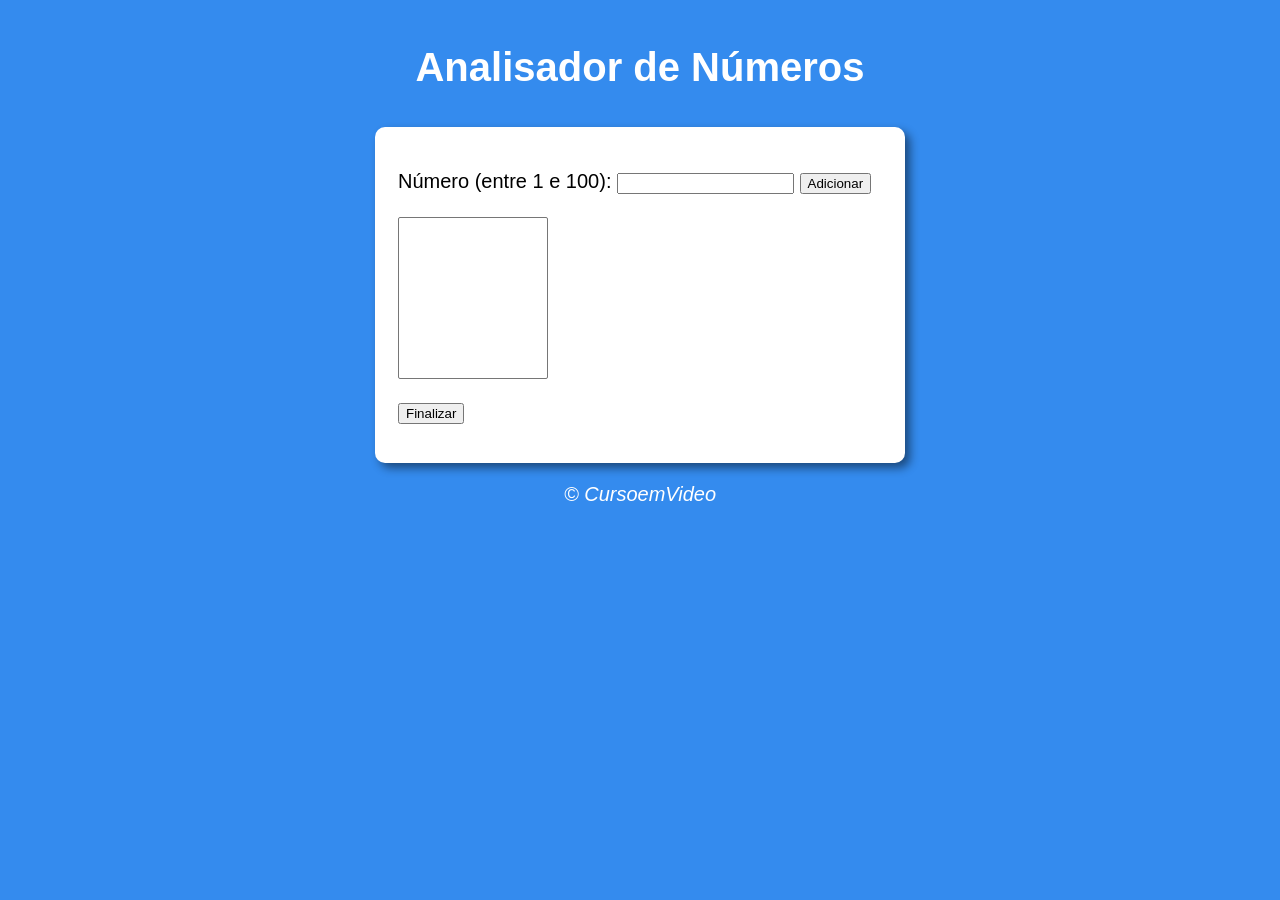
<file: aula15/ExercicioJS/index.html>
<!DOCTYPE html>
<html lang="pt-BR">
<head>
    <meta charset="UTF-8">
    <meta name="viewport" content="width=device-width, initial-scale=1.0">
    <title>Analisador de Números:</title>
    <link rel="stylesheet" href="estilo.css">
</head>
<body>
    <header><h1>Analisador de Números</h1></header>
    <section>
        <div>
            <p>Número (entre 1 e 100): 
            <input type="number" name="fnum" id="fnum">
            <input type="button"  value="Adicionar" onclick="adicionar()">
            <br><br><select name="flista" id="flista" size="10"></select></p>
            <input type="button" value="Finalizar" >
        </div>
        <div id="res">
        </div>
    </section>
    <footer><p>&copy; CursoemVideo</p></footer>
    <script src="script.js"></script>
</body>
</html>
</file>
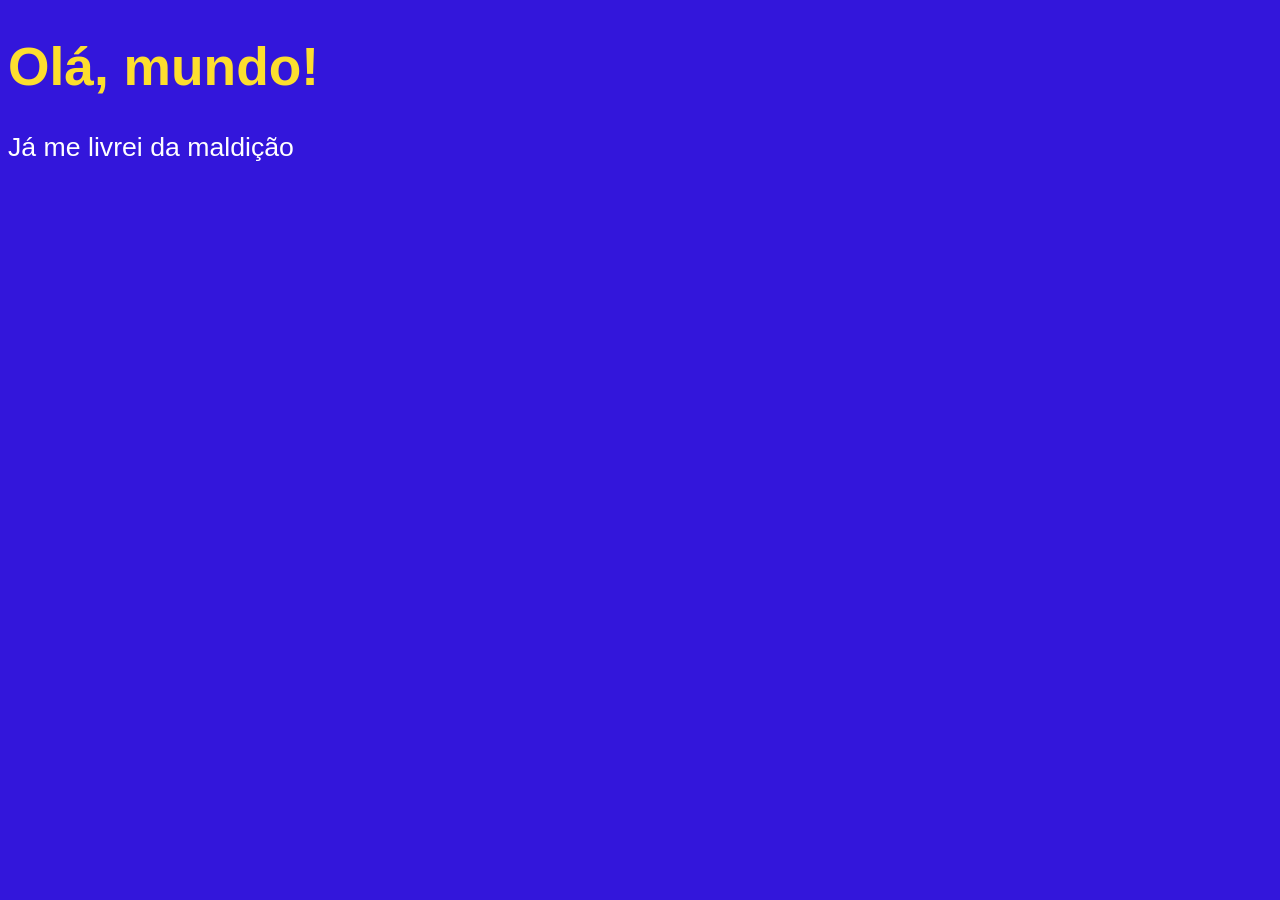
<file: aula04/ex001.html>
<!DOCTYPE html>
<html lang="pt-br">
<head>
    <meta charset="UTF-8">
    <meta name="viewport" content="width=device-width, initial-scale=1.0">
    <title>Meu primeiro programa...</title>
    <style>
        body {
            background-color: rgb(51, 22, 219);
            color: white;
            font: normal 20pt Arial;
        }
        h1 {
            color: rgb(253, 222, 46);
        }
    </style>
</head>
<body>
    <h1>Olá, mundo!</h1>
    <p>Já me livrei da maldição</p>
    <script>
        window.alert('Minha primeira mensagem!')
        window.confirm('Está gostando de JS?')
        window.prompt('Qual é seu nome?')
    </script>
</body>
</html>
</file>
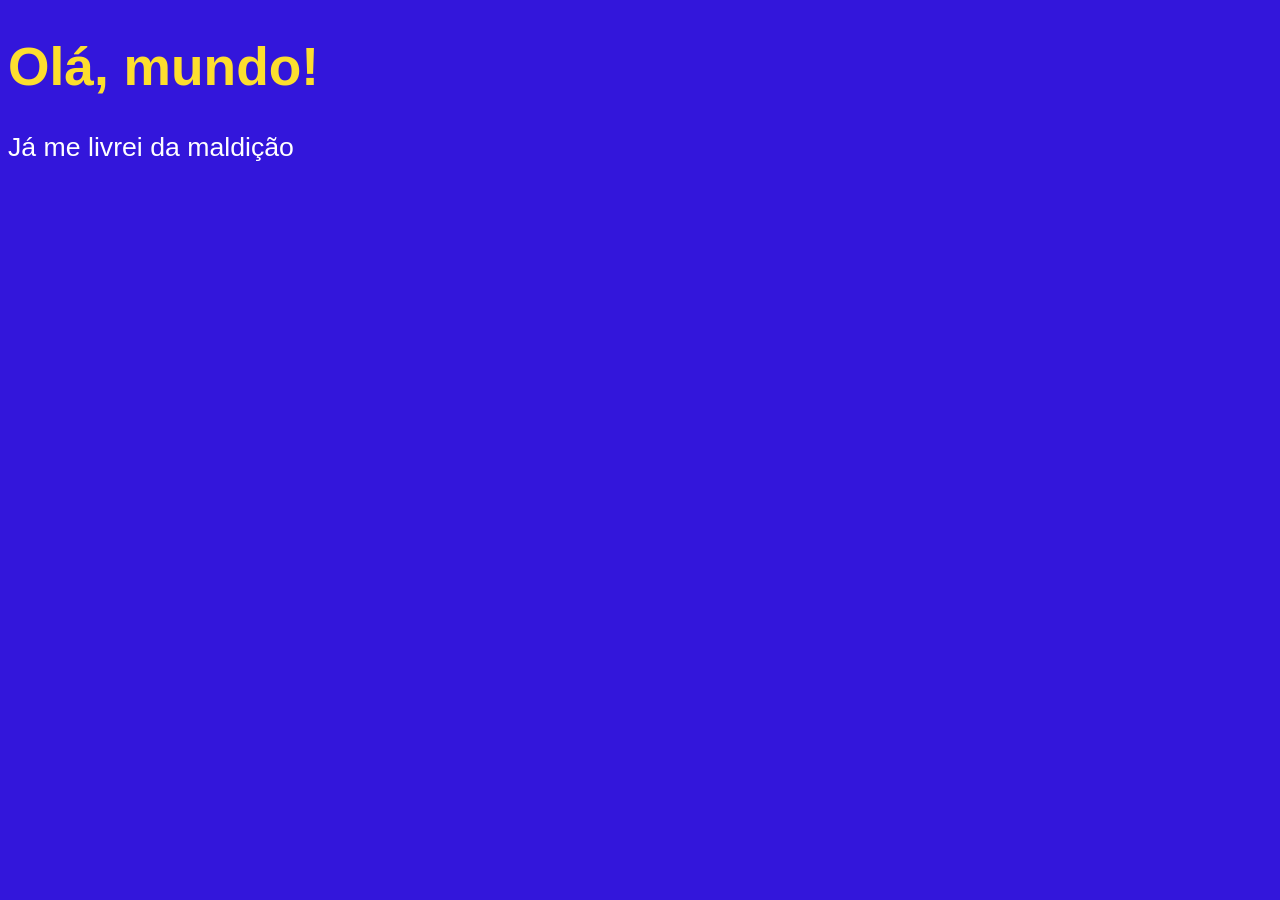
<file: aula06/ex002.html>
<!DOCTYPE html>
<html lang="pt-br">
<head>
    <meta charset="UTF-8">
    <meta name="viewport" content="width=device-width, initial-scale=1.0">
    <title>Meu primeiro programa...</title>

    <link rel="stylesheet" href="ex002-style.css">

    
</head>
<body>
    <!-- Criando o layout da minha página HTML -->
    <h1>Olá, mundo!</h1>
    <p>Já me livrei da maldição</p>
    
    <script src="ex002-script.js"></script>
</body>
</html>
</file>
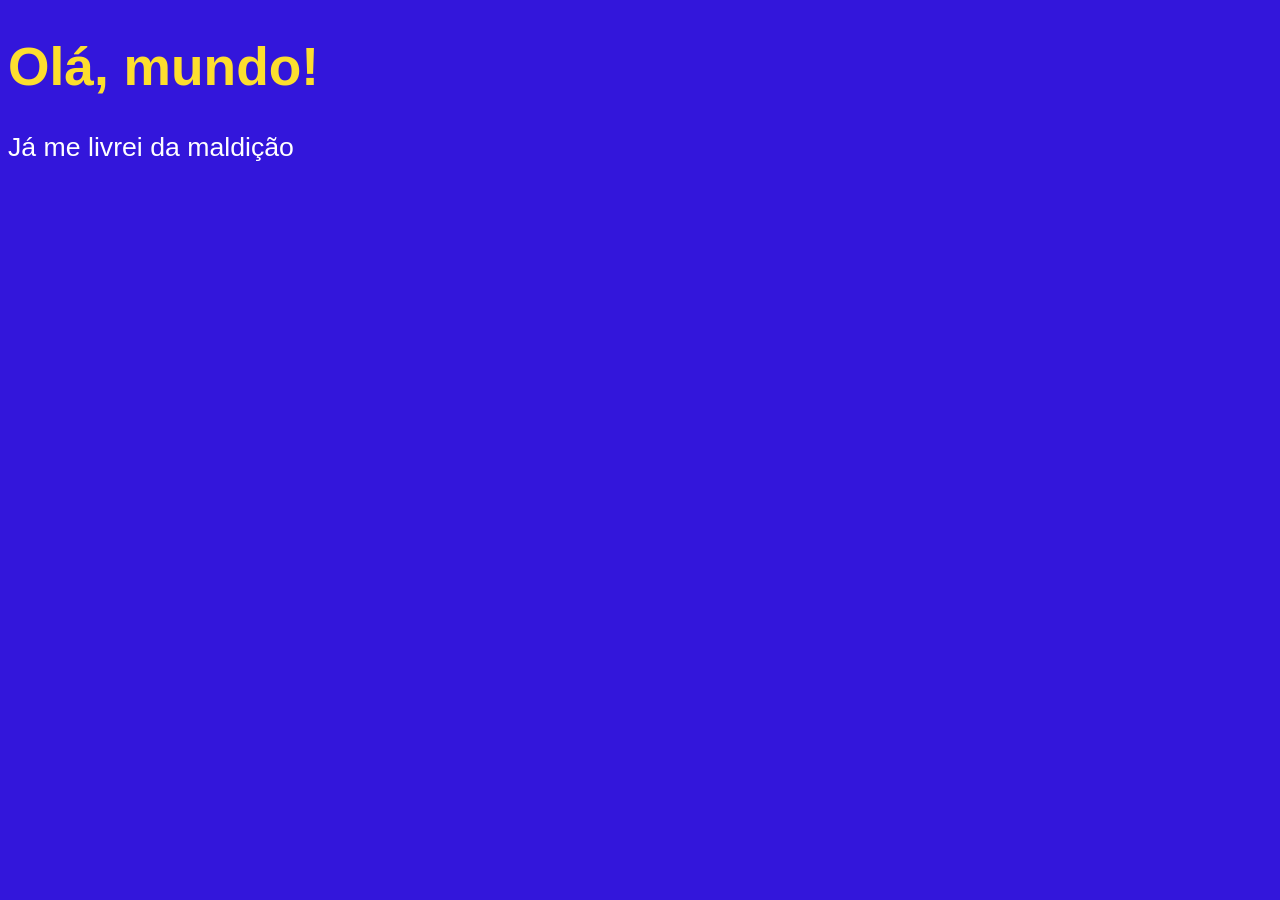
<file: aula06/ex003.html>
<!DOCTYPE html>
<html lang="pt-br">
<head>
    <meta charset="UTF-8">
    <meta name="viewport" content="width=device-width, initial-scale=1.0">
    <title>Meu primeiro programa...</title>
    <style>
        /* Estilizando minha página HTML */
        body {
            background-color: rgb(51, 22, 219); 
            color: white;
            font: normal 20pt Arial;
        }
        h1 {
            color: rgb(253, 222, 46);
        }
    </style>
</head>
<body>
    <!-- Criando o layout da minha página HTML -->
    <h1>Olá, mundo!</h1>
    <p>Já me livrei da maldição</p>
    <script>
        var n1 = Number(window.prompt('Digite um número: '))
        var n2 = Number(window.prompt('Digite outro número: '))
        var s = n1 + n2
        window.alert(`A soma entre ${n1} e ${n2} é igual a ${s}`)
    </script>
</body>
</html>
</file>
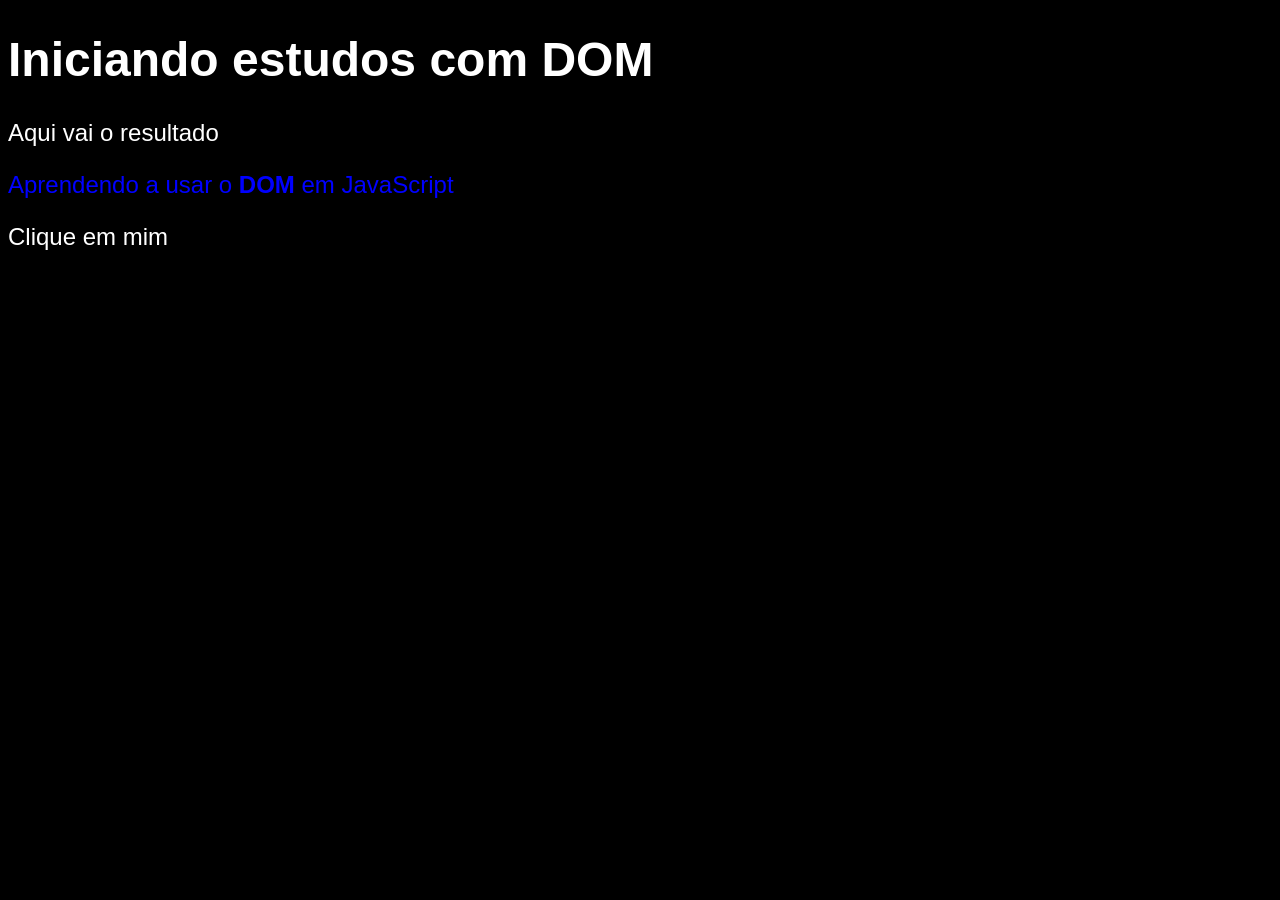
<file: aula09/ex005.html>
<!DOCTYPE html>
<html lang="pt-BR">
<head>
    <meta charset="UTF-8">
    <meta name="viewport" content="width=device-width, initial-scale=1.0">
    <title>Primeiros passos com DOM</title>
    <style>
        body {
            background: blue;
            color: white;
            font: normal 18pt Arial;
        }
    </style>
</head>
<body>
    <h1>Iniciando estudos com DOM</h1>
    <p>Aqui vai o resultado</p>
    <p>Aprendendo a usar o <strong>DOM</strong> em JavaScript</p>
    <div>Clique em mim</div>
    <script>
        var corpo = window.document.body
        var p1 = window.document.getElementsByTagName('p')[1]
        corpo.style.background = 'black'
        p1.style.color = 'blue'
    </script>
</body>
</html>
</file>
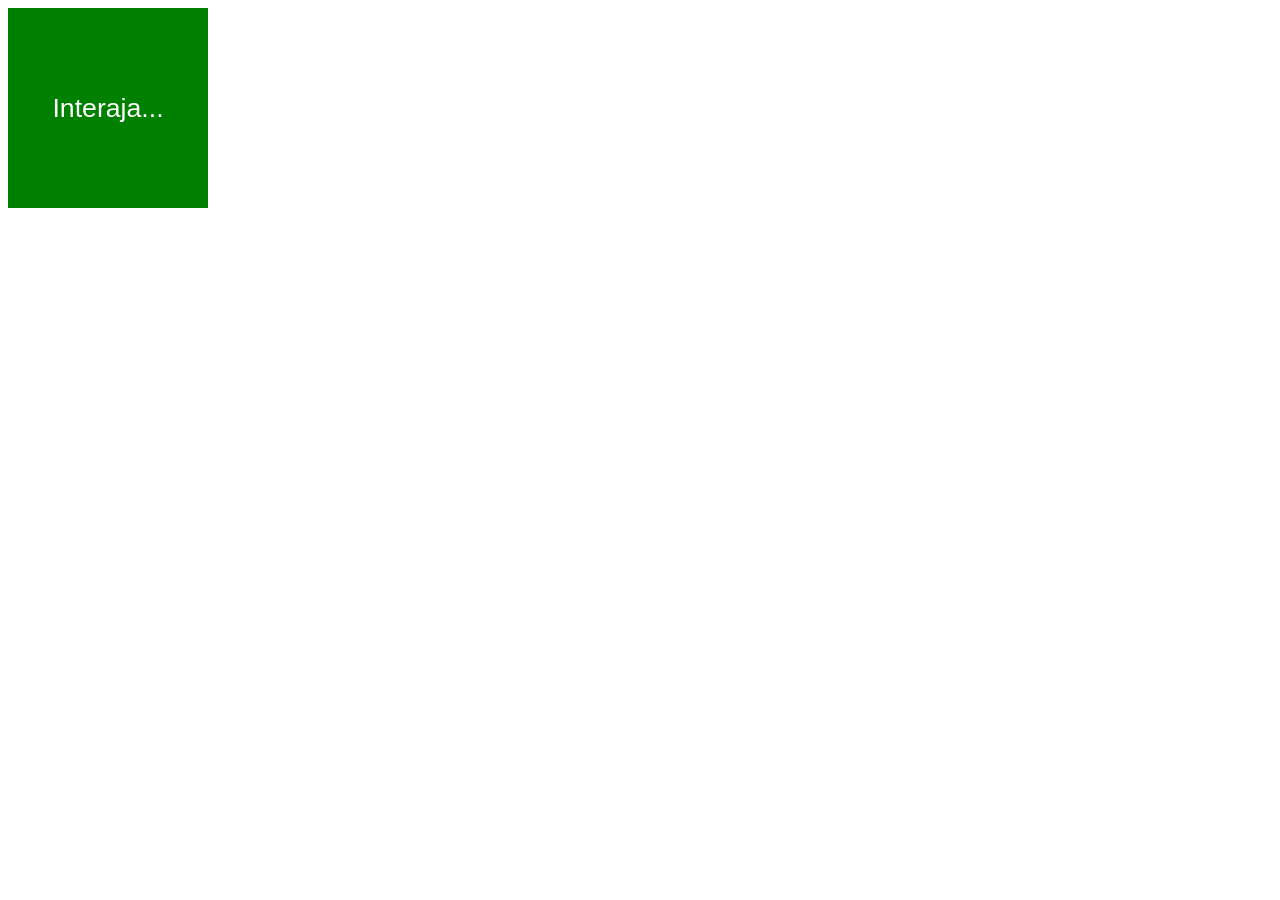
<file: aula10/ex006.html>
<!DOCTYPE html>
<html lang="pt-BR">
<head>
    <meta charset="UTF-8">
    <meta name="viewport" content="width=device-width, initial-scale=1.0">
    <title>Eventos dom</title>
    <style>
        div#area {
            font: normal 20pt Arial;
            background: green;
            color: white;
            width: 200px;
            height: 200px;
            line-height: 200px;
            text-align: center;
        }
    </style>
</head>
<body>
    <div id = "area">
        Interaja...
    </div>
    
    <script>
        var a = window.document.getElementById("area")
        a.addEventListener('click', clicar)
        a.addEventListener('mouseenter', entrar)
        a.addEventListener('mouseout', sair)

        function clicar() {
            var a = window.document.getElementById("area")
            a.innerText = 'Clicou!'
            a.style.background = 'red'
        }
        function entrar() {
            a.innerText = 'Entrou!'
        }
        function sair() {
            a.innerText = 'Saiu!'
            a.style.background = 'green'
        }
    </script>
</body>
</html>
</file>
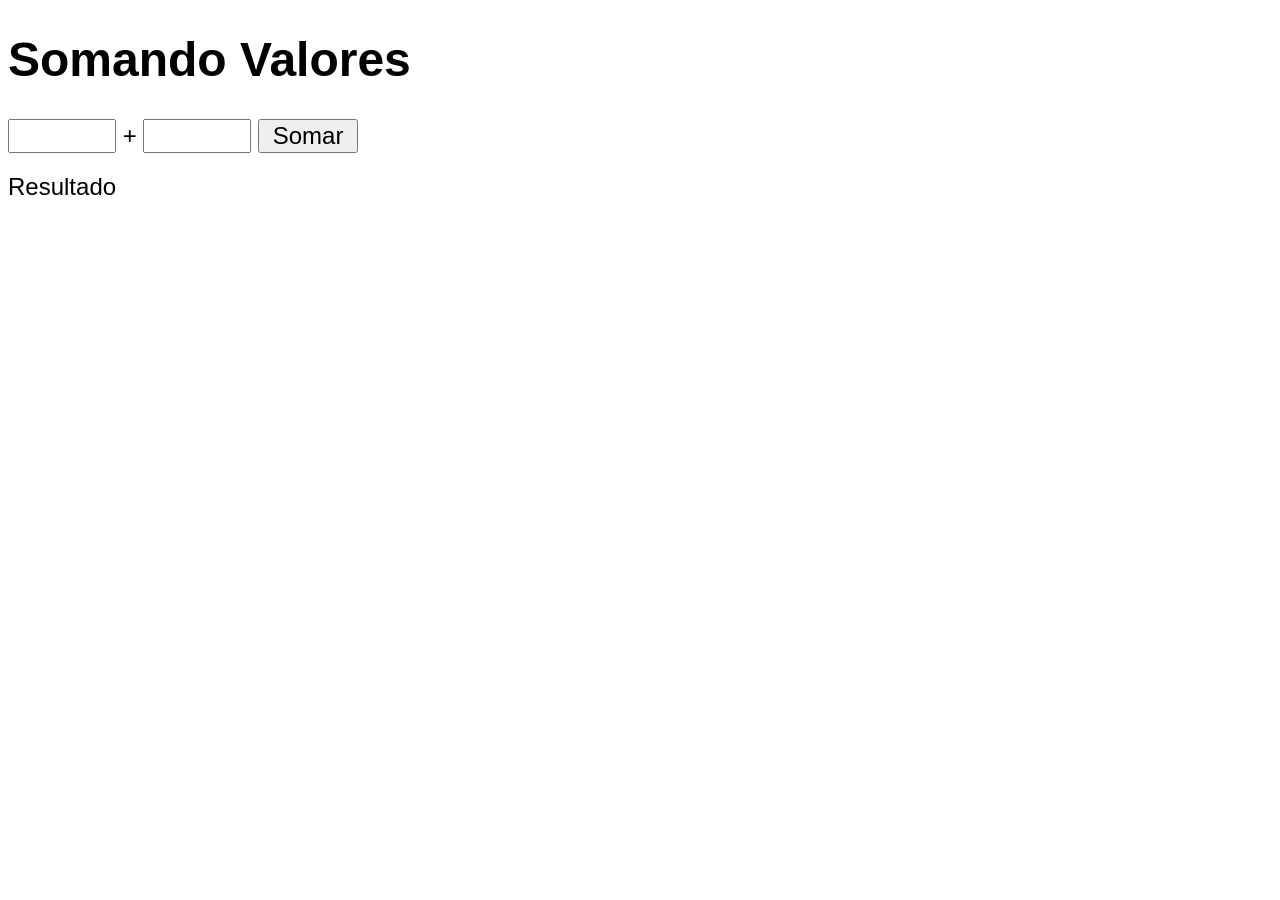
<file: aula10/ex007.html>
<!DOCTYPE html>
<html lang="pt-BR">
<head>
    <meta charset="UTF-8">
    <meta name="viewport" content="width=device-width, initial-scale=1.0">
    <title>Somando Números</title>
    <style>
        body {
            font: normal 18pt Arial;
        }
        input {
            font: normal 18pt Arial;
            width:  100px;
        }
        div#res {
            margin-top: 20px;
        }
    </style>

</head>
<body>
    <h1>Somando Valores</h1>
    <input type="number" name="txtn1" id="txtn1"> +
    <input type="number" name="txtn2" id="txtn2">
    <input type="button" value="Somar" onclick="somar()">
    <div id="res">Resultado</div>
    <script>
        function somar() {
            var tn1 = window.document.getElementById('txtn1')
            var tn2 = window.document.querySelector('input#txtn2')
            var res = window.document.getElementById('res')
            var n1 = Number(tn1.value)
            var n2 = Number(tn2.value)
            var s = n1 + n2
            res.innerHTML = `A soma entre ${n1} e ${n2} é igual a <strong>${s}</strong>`
        }
    </script>
</body>
</html>
</file>
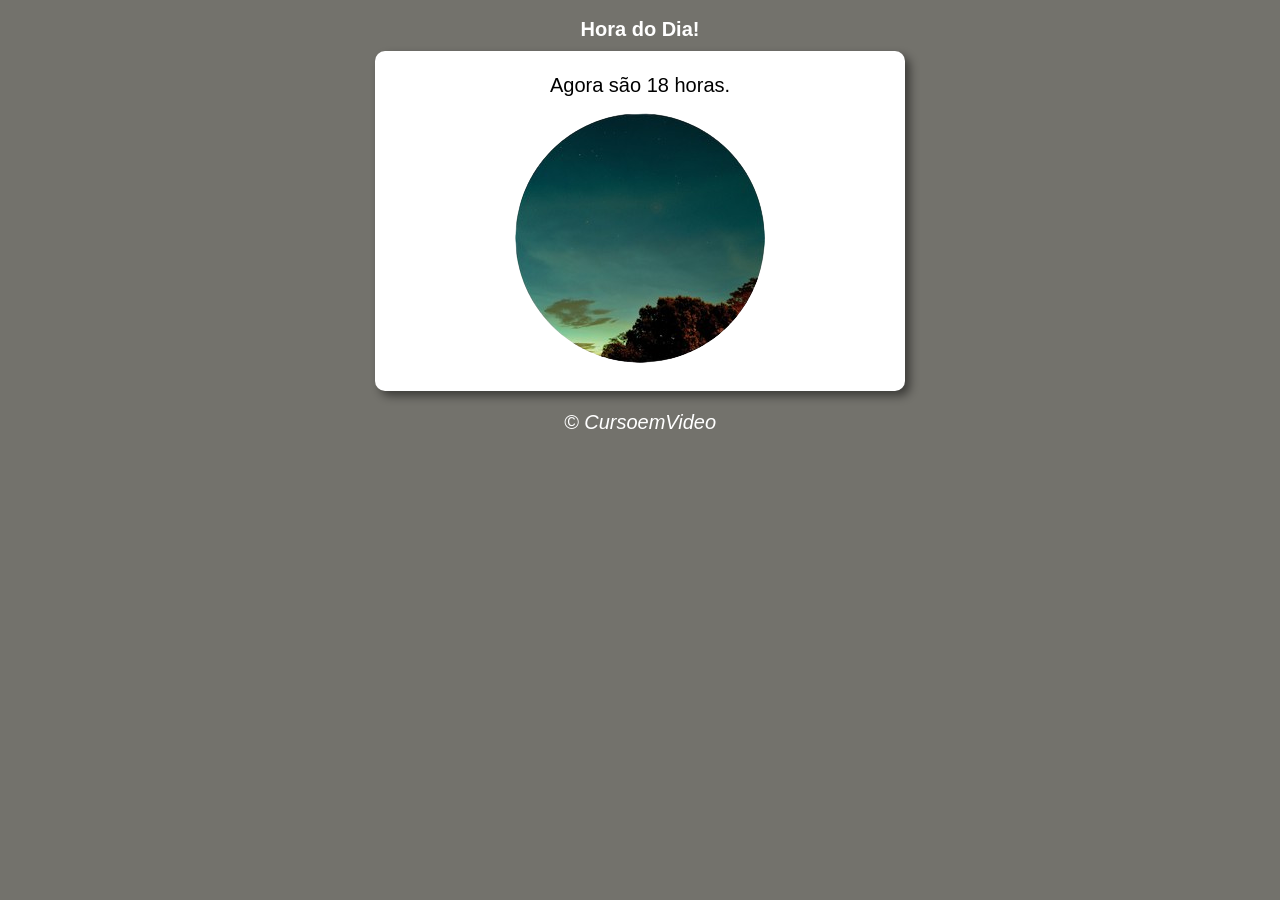
<file: aula12ex/ex014/modelo.html>
<!DOCTYPE html>
<html lang="pt-BR">
<head>
    <meta charset="UTF-8">
    <meta name="viewport" content="width=device-width, initial-scale=1.0">
    <title>Modelo de Exercício</title>
    <link rel="stylesheet" href="estilo.css">
</head>

<body onload="carregar()">
    <header><strong>Hora do Dia!</strong>
    </header>
    <section>
       <div id="msg">
            Aqui vai aparecer a mensagem...
        </div>
        <div id="foto">
            <img id="imagem" src="manha.png" alt="Foto do dia">
        </div>
    </section>
    <footer>
        <p>&copy; CursoemVideo</p>
    </footer>
    <script src="script.js"></script>
</body>
</html>
</file>
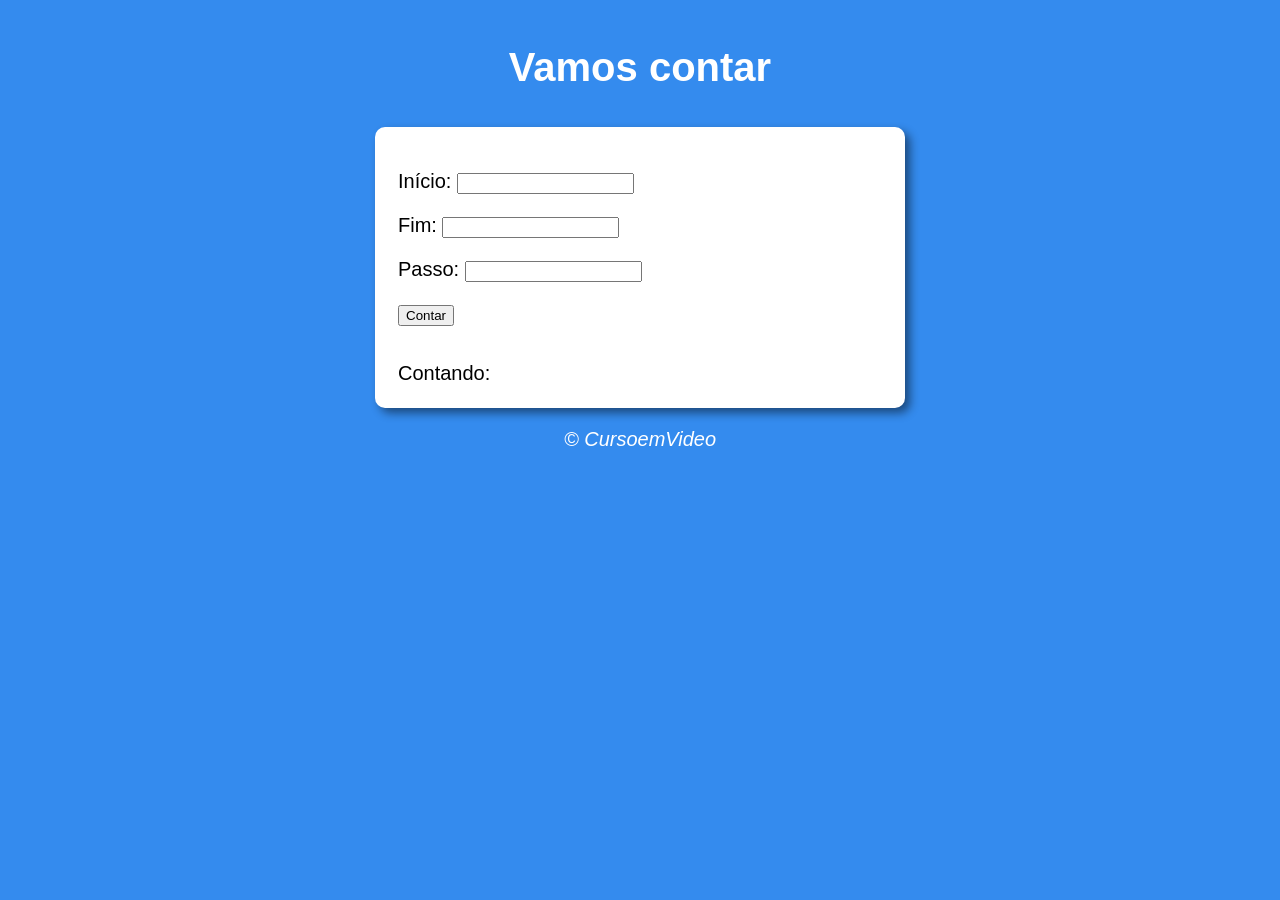
<file: aula14ex/ex16/modelo.html>
<!DOCTYPE html>
<html lang="pt-BR">
<head>
    <meta charset="UTF-8">
    <meta name="viewport" content="width=device-width, initial-scale=1.0">
    <title>Super contador</title>
    <link rel="stylesheet" href="estilo.css">
</head>
<body>
    <header>
        <h1>Vamos contar</h1>
    </header>
    <section>
        <div id="dados">
            <p>Início: <input type="number" name="inicio" id="txti"></p>
            <p>Fim: <input type="number" name="fim" id="txtf"></p>
            <p>Passo: <input type="number" name="passo" id="txtp"></p>
            <p><input type="button" value="Contar" onclick="contar()"></p>
        </div>
        <div id="res">
            Contando: 
        </div>
    </section>
    <footer>
        <p>&copy; CursoemVideo</p>
    </footer>
    <script src="script.js"></script>
</body>
</html>
</file>
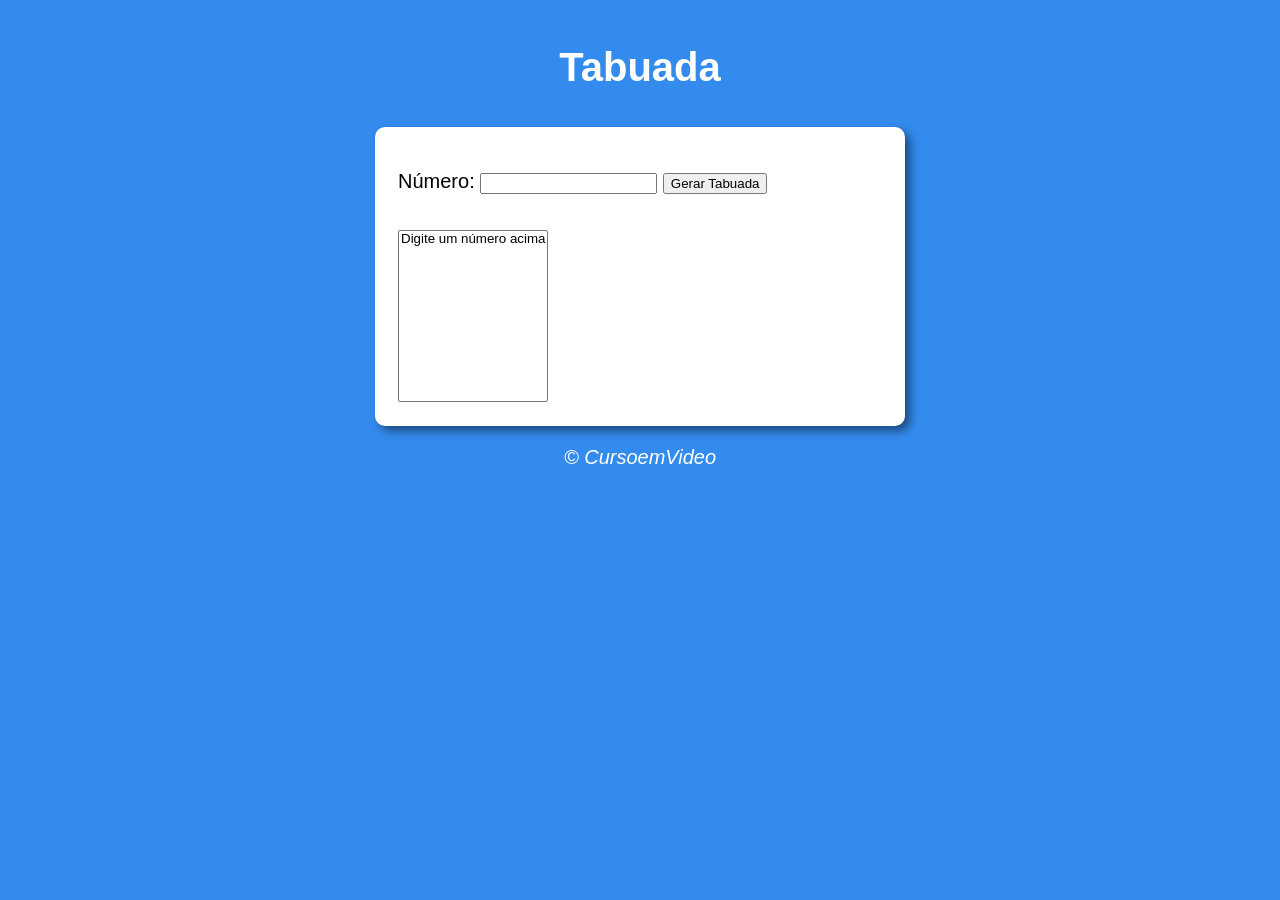
<file: aula14ex/modelo/modelo.html>
<!DOCTYPE html>
<html lang="pt-BR">
<head>
    <meta charset="UTF-8">
    <meta name="viewport" content="width=device-width, initial-scale=1.0">
    <title>Tabuada</title>
    <link rel="stylesheet" href="estilo.css">
</head>
<body>
    <header>
        <h1>Tabuada</h1>
    </header>
    <section>
        <div> 
            <p>Número: <input type="number" name="num" id="txtn">
            <input type="button" value="Gerar Tabuada" onclick="tabuada()"></p>
        </div>
        <div>
            <select name="tabuada" id="seltab" size="10">
                <option>Digite um número acima</option>
            </select>
        </div>
    </section>
    <footer>
        <p>&copy; CursoemVideo</p>
    </footer>
    <script src="script.js"></script>
</body>
</html>
</file>
<file: aula15/ExercicioJS/estilo.css>
body {
    background: rgb(52, 139, 238);
    font: normal 15pt Arial;
}

header {
    color: white; 
    text-align: center;
    padding: 10px;
}

section {
    background: white;
    border-radius: 10px;
    padding: 15px;
    width: 500px;
    margin: auto;
    box-shadow: 5px 5px 10px rgba(0, 0, 0, 0.473);
}

div {
    padding: 8px;
}

select#flista {
    width: 150px;
}

footer {
    color: white;
    text-align: center;
    font-style: italic;
}
</file>
<file: aula06/ex002-style.css>
/* Estilizando minha página HTML */
    body {
        background-color: rgb(51, 22, 219); 
        color: white;
        font: normal 20pt Arial;
    }
    h1 {
        color: rgb(253, 222, 46);
    }
</file>
<file: aula12ex/ex014/estilo.css>
body {
    background: rgb(52, 139, 238);
    font: normal 15pt Arial;
}

header {
    color: white; 
    text-align: center;
    padding: 10px;
}

section {
    background: white;
    border-radius: 10px;
    padding: 15px;
    width: 500px;
    margin: auto;
    box-shadow: 5px 5px 10px rgba(0, 0, 0, 0.473);
}

div {
    text-align: center;
    padding: 8px;
}

footer {
    color: white;
    text-align: center;
    font-style: italic;
}
</file>
<file: aula14ex/ex16/estilo.css>
body {
    background: rgb(52, 139, 238);
    font: normal 15pt Arial;
}

header {
    color: white; 
    text-align: center;
    padding: 10px;
}

section {
    background: white;
    border-radius: 10px;
    padding: 15px;
    width: 500px;
    margin: auto;
    box-shadow: 5px 5px 10px rgba(0, 0, 0, 0.473);
}

div {
    padding: 8px;
}

footer {
    color: white;
    text-align: center;
    font-style: italic;
}
</file>
<file: aula14ex/modelo/estilo.css>
body {
    background: rgb(52, 139, 238);
    font: normal 15pt Arial;
}

header {
    color: white; 
    text-align: center;
    padding: 10px;
}

section {
    background: white;
    border-radius: 10px;
    padding: 15px;
    width: 500px;
    margin: auto;
    box-shadow: 5px 5px 10px rgba(0, 0, 0, 0.473);
}

div {
    padding: 8px;
}

footer {
    color: white;
    text-align: center;
    font-style: italic;
}
</file>
